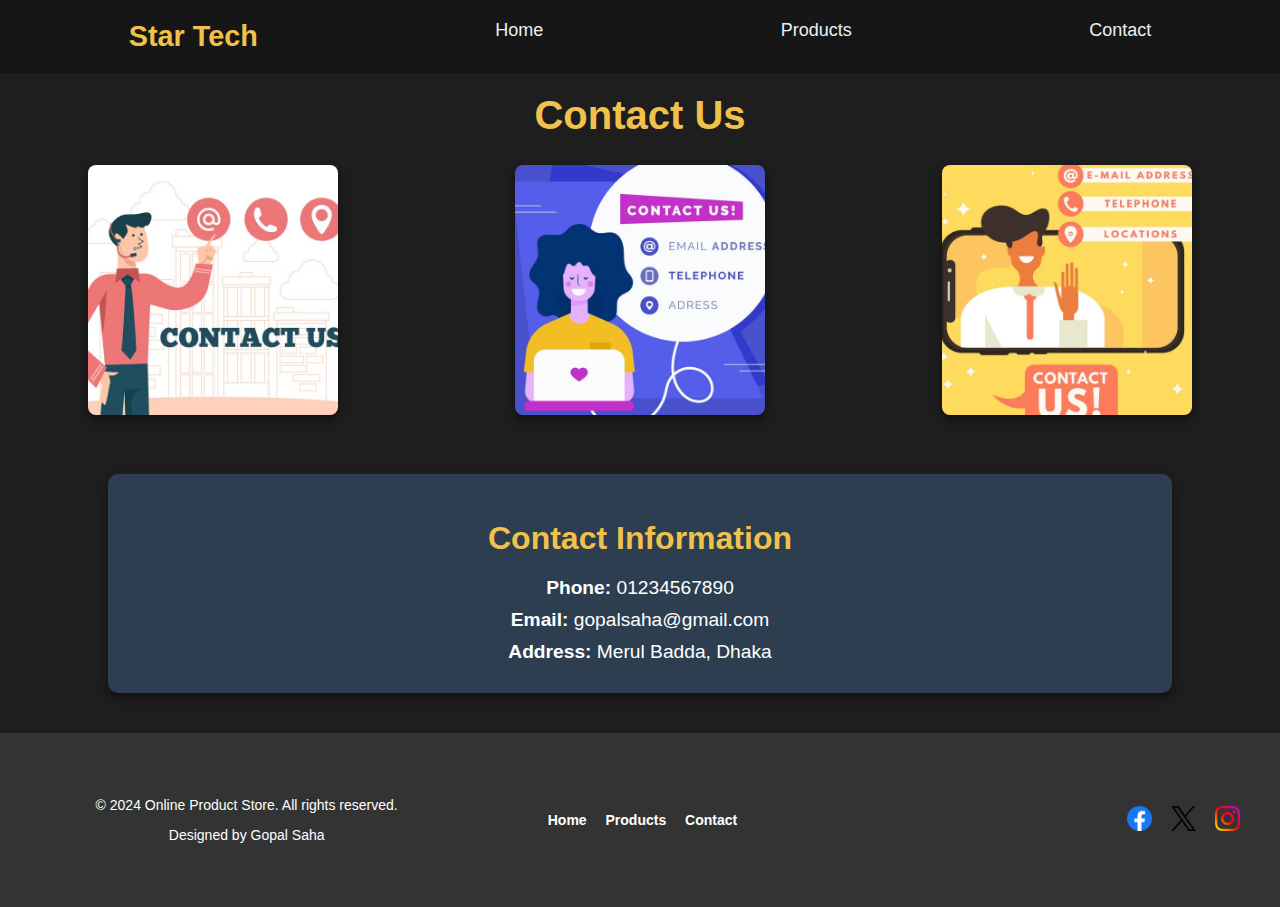
<file: contact.html>
<!DOCTYPE html>
<html lang="en">
<head>
    <meta charset="UTF-8">
    <meta name="viewport" content="width=device-width, initial-scale=1.0">
    <title>Contact Us</title>
    <link rel="stylesheet" href="styles.css">
</head>
<body>

    <body>
        <header>
            <nav>
                <ul>
                    <li class="nav-logo"><a href="index.html">Star Tech</a></li> 
                    <li><a href="index.html">Home</a></li>
                    <li><a href="products.html">Products</a></li>
                    <li><a href="contact.html">Contact</a></li>
                </ul>
            </nav>
        </header>

    <h1>Contact Us</h1>

    <div class="content">
      <div class="flex-container">
          <div class="flex-item">
              <img src="images/contact.jpg" alt="Product 1">
          </div>

          <div class="flex-item">
              <img src="images/contact1.jpg" alt="Product 2">
          </div>

          <div class="flex-item">
              <img src="images/contact2.jpg" alt="Product 3">
          </div>
      </div>
  </div>
  
    <div class="contact-details-box">
        <h2>Contact Information</h2>
        <p><strong>Phone:</strong> 01234567890</p>
        <p><strong>Email:</strong> gopalsaha@gmail.com</p>
        <p><strong>Address:</strong> Merul Badda, Dhaka</p>
    </div>

    <footer>
        <div class="footer-container">
            <div class="footer-info">
                <p>&copy; 2024 Online Product Store. All rights reserved.</p>
                <p>Designed by Gopal Saha</p>
            </div>
            <div class="footer-links">
                <ul>
                    <li><a href="index.html">Home</a></li>
                    <li><a href="products.html">Products</a></li>
                    <li><a href="contact.html">Contact</a></li>
                </ul>
            </div>
            <div class="footer-social">
                <ul>
                    <li><a href="#" class="social-icon"><img src="images/facebook.png" alt="Facebook"></a></li>
                    <li><a href="#" class="social-icon"><img src="images/twitter.png" alt="Twitter"></a></li>
                    <li><a href="#" class="social-icon"><img src="images/instagram.png" alt="Instagram"></a></li>
                </ul>
            </div>
        </div>
    </footer>
  
</body>
</html>
</file>
<file: styles.css>
body {
  font-family: 'Roboto', 'Open Sans', sans-serif;
  margin: 0;
  padding: 0;
  background-color: #1e1e1e;
  color: #e0e0e0;
}

nav {
  background-color: #161616;
  padding: 10px;
}

nav ul {
  list-style-type: none;
  margin: 0;
  padding: 0;
  display: flex; 
  justify-content: space-around;
}

nav ul li {
  display: inline;
}

.nav-logo a {
  font-size: 1.8em;
  font-weight: bold;
  color: #f0c14b; 
  text-decoration: none;
  padding-right: 20px;
}

nav ul li a {
  color: #ecf0f1;
  text-decoration: none;
  font-size: 18px;
  padding: 10px 20px;
  display: block;
}

nav ul li a:hover {
  background-color: #2c3e50;
  border-radius: 5px;
}


.flex-container {
  display: flex;
  justify-content: space-around;
  flex-wrap: wrap;
}

.flex-item {
  width: 30%;
  text-align: center;
  margin-bottom: 20px;
}

.flex-item img {
  width: 100%;
  border-radius: 8px;
  box-shadow: 0 4px 8px rgba(0, 0, 0, 0.5);
  height: auto;
}

.flex-item h2 {
  color: #f0c14b;
}

h1 {
  text-align: center;
  color: #f0c14b;
  margin-top: 20px;
  font-size: 2.5em;
}


.product-grid {
  display: grid;
  grid-template-columns: repeat(3, 1fr);
  gap: 20px;
  padding: 20px;
}

.product-item {
  background-color: #2c3e50;
  color: #fff;
  border-radius: 10px;
  padding: 20px;
  text-align: center;
  box-shadow: 0 4px 8px rgba(0, 0, 0, 0.5);
}

.product-item img {
  width: 80%;
  max-width: 300px;
  border-radius: 8px;
  box-shadow: 0 8px 16px rgba(0, 0, 0, 0.5);
  height: auto;
  margin-bottom: 15px;
}

.product-item h2 {
  color: #f0c14b;
}


.contact-details-box {
  background-color: #2c3e50;
  color: #ffffff;
  padding: 20px;
  border-radius: 10px;
  margin: 20px auto;
  width: 80%;
  box-shadow: 0 4px 8px rgba(0, 0, 0, 0.5);
  text-align: center;
}

.contact-details-box h2 {
  color: #f0c14b;
  font-size: 2em;
  margin-bottom: 20px;
}

.contact-details-box p {
  font-size: 1.2em;
  margin: 10px 0;
}


footer {
  background-color: #333;
  color: white;
  padding: 40px 0;
  text-align: center;
  font-size: 14px;
  margin-top: 40px;
  position: relative;
  bottom: 0;
  width: 100%;
}

.footer-container {
  display: flex;
  justify-content: space-between;
  align-items: center;
  padding: 0 20px;
  flex-wrap: wrap;
  max-width: 1200px;
  margin: 0 auto;
}

.footer-info {
  flex: 1;
  padding: 10px;
}

.footer-links {
  flex: 1;
  text-align: center;
}

.footer-links ul {
  list-style-type: none;
  padding: 0;
}

.footer-links ul li {
  display: inline-block;
  margin-right: 15px;
}

.footer-links ul li a {
  color: white;
  text-decoration: none;
  font-weight: bold;
}

.footer-links ul li a:hover {
  color: #f0c808;
}

.footer-social {
  flex: 1;
  text-align: right;
}

.footer-social ul {
  list-style-type: none;
  padding: 0;
}

.footer-social ul li {
  display: inline-block;
  margin-left: 15px;
}

.footer-social ul li a img {
  width: 25px;
  height: 25px;
  transition: transform 0.3s;
}

.footer-social ul li a img:hover {
  transform: scale(1.1);
}


.flex-item img, .product-item img {
  width: 250px;
  height: 250px; 
  object-fit: cover; 
  border-radius: 8px;
  box-shadow: 0 4px 8px rgba(0, 0, 0, 0.5);
  margin-bottom: 15px;
}
</file>
